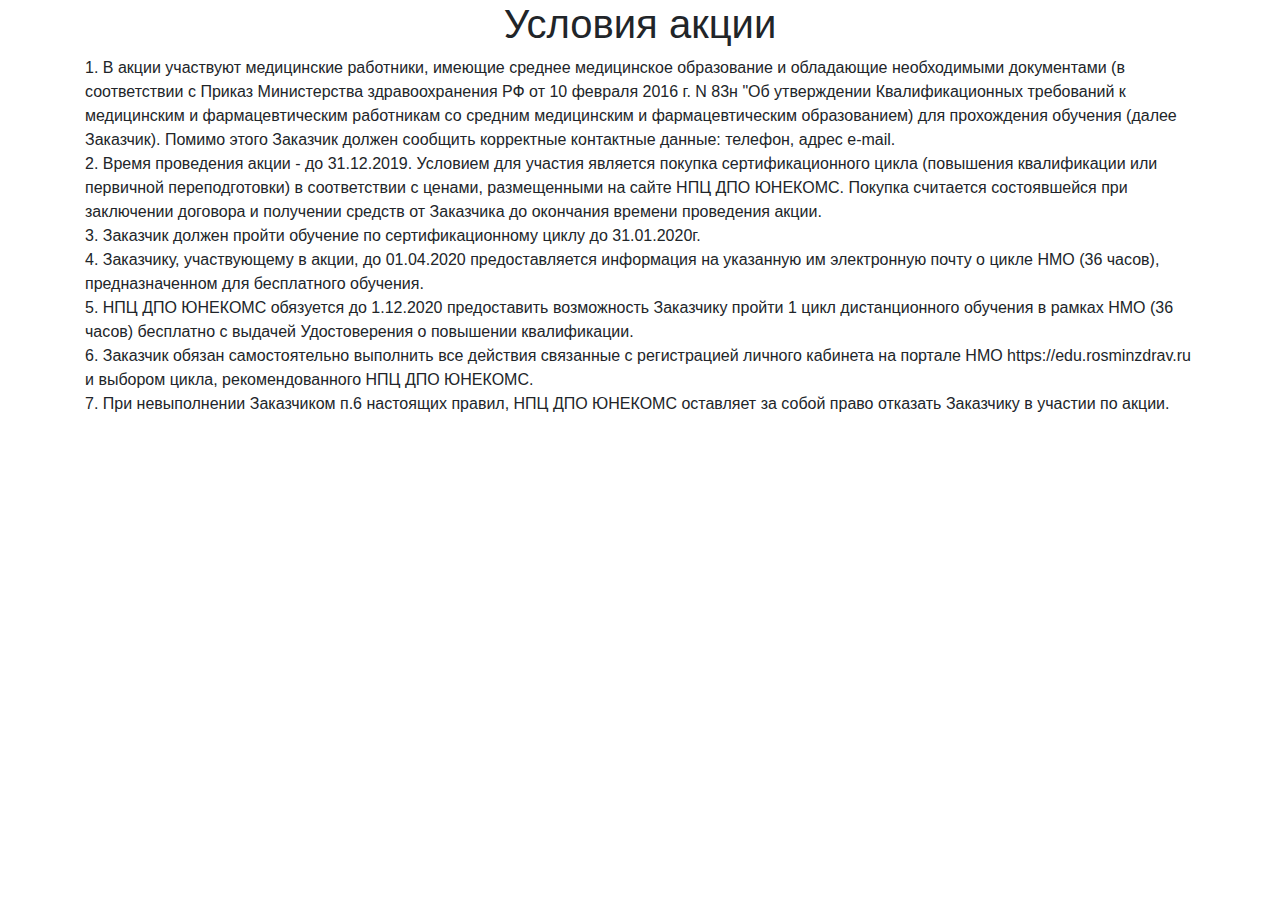
<file: usloviya.html>
<!doctype html>
<html lang="en">
  <head>
    <!-- Required meta tags -->
    <meta charset="utf-8">
    <meta name="viewport" content="width=device-width, initial-scale=1, shrink-to-fit=no">

    <!-- Bootstrap CSS -->
    <link rel="stylesheet" href="https://stackpath.bootstrapcdn.com/bootstrap/4.4.1/css/bootstrap.min.css" integrity="sha384-Vkoo8x4CGsO3+Hhxv8T/Q5PaXtkKtu6ug5TOeNV6gBiFeWPGFN9MuhOf23Q9Ifjh" crossorigin="anonymous">

    <title>Условия акции</title>
  </head>
  <body>
    <div class="container">
      <div class="row">
        <div style="text-align: center;" class="col-12">
          <h1>Условия акции</h1>
        </div>
      </div>
      <div class="row">
        <div class="col-12">
          1.  В акции участвуют медицинские работники, имеющие среднее медицинское образование и обладающие необходимыми документами (в соответствии с  Приказ Министерства здравоохранения РФ от 10 февраля 2016 г. N 83н "Об утверждении Квалификационных требований к медицинским и фармацевтическим работникам со средним медицинским и фармацевтическим образованием) для прохождения обучения (далее Заказчик). Помимо этого Заказчик должен сообщить корректные контактные данные: телефон, адрес e-mail.
<br>2.  Время проведения акции  - до  31.12.2019. Условием для участия является покупка сертификационного цикла (повышения квалификации или первичной переподготовки) в соответствии с ценами, размещенными на сайте НПЦ ДПО ЮНЕКОМС. Покупка считается состоявшейся при заключении договора и получении средств от Заказчика до окончания времени проведения акции.
<br>3.  Заказчик должен пройти обучение по сертификационному циклу до 31.01.2020г.
<br>4.  Заказчику, участвующему в акции, до 01.04.2020 предоставляется информация на указанную им электронную почту о цикле НМО (36 часов), предназначенном для бесплатного обучения. 
<br>5.   НПЦ ДПО ЮНЕКОМС обязуется до  1.12.2020 предоставить возможность Заказчику пройти 1 цикл дистанционного  обучения в рамках НМО (36 часов) бесплатно с выдачей Удостоверения о повышении квалификации.
<br>6.  Заказчик обязан самостоятельно выполнить все действия связанные с регистрацией личного кабинета на портале НМО https://edu.rosminzdrav.ru и выбором цикла, рекомендованного  НПЦ ДПО ЮНЕКОМС. 
<br>7.  При невыполнении Заказчиком п.6 настоящих правил, НПЦ ДПО ЮНЕКОМС оставляет за собой право отказать Заказчику в участии по акции.

        </div>
      </div>
    </div>
    

    <!-- Optional JavaScript -->
    <!-- jQuery first, then Popper.js, then Bootstrap JS -->
    <script src="https://code.jquery.com/jquery-3.4.1.slim.min.js" integrity="sha384-J6qa4849blE2+poT4WnyKhv5vZF5SrPo0iEjwBvKU7imGFAV0wwj1yYfoRSJoZ+n" crossorigin="anonymous"></script>
    <script src="https://cdn.jsdelivr.net/npm/popper.js@1.16.0/dist/umd/popper.min.js" integrity="sha384-Q6E9RHvbIyZFJoft+2mJbHaEWldlvI9IOYy5n3zV9zzTtmI3UksdQRVvoxMfooAo" crossorigin="anonymous"></script>
    <script src="https://stackpath.bootstrapcdn.com/bootstrap/4.4.1/js/bootstrap.min.js" integrity="sha384-wfSDF2E50Y2D1uUdj0O3uMBJnjuUD4Ih7YwaYd1iqfktj0Uod8GCExl3Og8ifwB6" crossorigin="anonymous"></script>
  </body>
</html>
</file>
